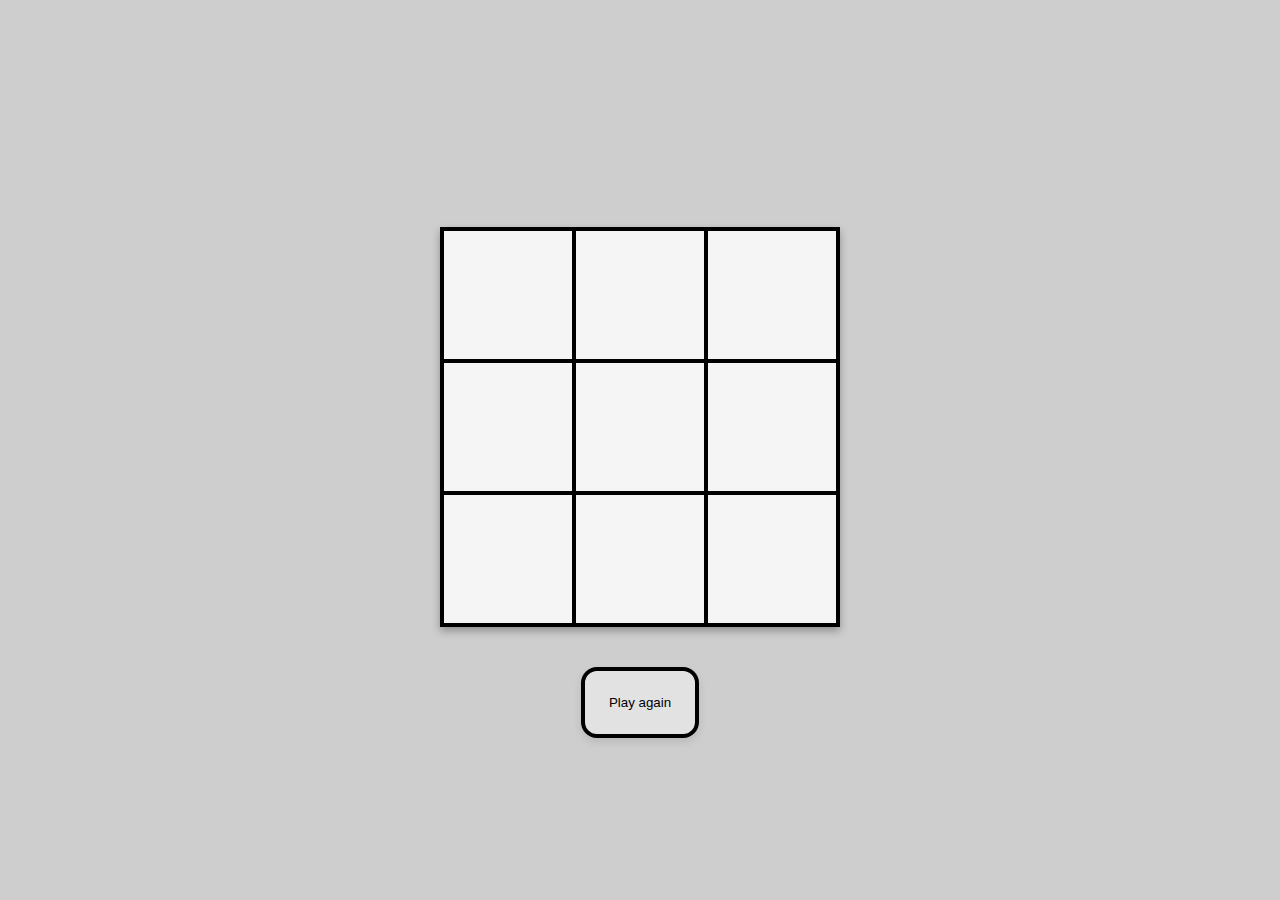
<file: index.html>
<!DOCTYPE html>
<html lang="en">
<head>
    <link rel="preconnect" href="https://fonts.googleapis.com">
<link rel="preconnect" href="https://fonts.gstatic.com" crossorigin>
<link href="https://fonts.googleapis.com/css2?family=Bitcount+Prop+Single:wght@100..900&family=Libertinus+Mono&family=Roboto:ital,wght@0,100..900;1,100..900&display=swap" rel="stylesheet">
    <meta charset="UTF-8">
    <meta name="viewport" content="width=device-width, initial-scale=1.0">
    <link rel="stylesheet" href="styles.css">
    <title>Tictactoe</title>
</head>
<body>
    
<div class="maincont">
    <Label id="winorlose"></Label>
<div id="contiks">
   
</div>
<div class="buttonskijs">

<button id="playagbtn">Play again</button>    
</div>


</div>

    <script src="logic.js"></script>
</body>
</html>
</file>
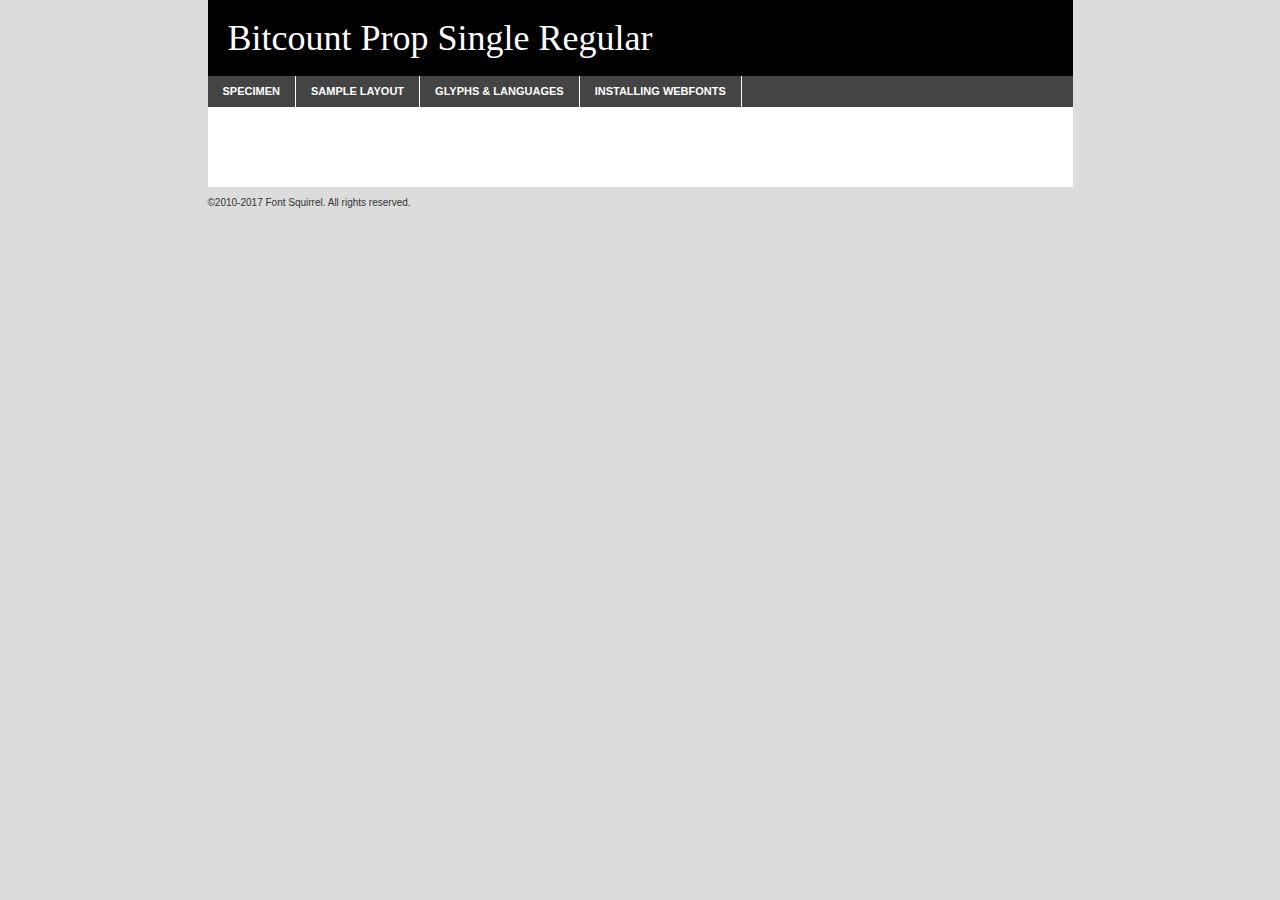
<file: fontage/bitcountpropsingle-variablefont_crsvelshelxpslntwght-demo.html>
<!DOCTYPE html PUBLIC "-//W3C//DTD XHTML 1.0 Transitional//EN"
        "http://www.w3.org/TR/xhtml1/DTD/xhtml1-transitional.dtd">

<html xmlns="http://www.w3.org/1999/xhtml" xml:lang="en" lang="en">
<head>
    <meta http-equiv="Content-Type" content="text/html; charset=utf-8"/>
    <script src="http://ajax.googleapis.com/ajax/libs/jquery/1.7.2/jquery.min.js" type="text/javascript" charset="utf-8"></script>
    <script type="text/javascript">
		(function($) {
			$.fn.easyTabs = function(option) {
				var param = jQuery.extend({ fadeSpeed: 'fast', defaultContent: 1, activeClass: 'active' }, option);
				$(this).each(function() {
					var thisId = '#' + this.id;
					if ( param.defaultContent == '' )
					{
						param.defaultContent = 1;
					}
					if ( typeof param.defaultContent == 'number' )
					{
						var defaultTab = $(thisId + ' .tabs li:eq(' + (param.defaultContent - 1) + ') a').attr('href').substr(1);
					}
					else
					{
						var defaultTab = param.defaultContent;
					}
					$(thisId + ' .tabs li a').each(function() {
						var tabToHide = $(this).attr('href').substr(1);
						$('#' + tabToHide).addClass('easytabs-tab-content');
					});
					hideAll();
					changeContent(defaultTab);

					function hideAll() {$(thisId + ' .easytabs-tab-content').hide();}

					function changeContent(tabId)
					{
						hideAll();
						$(thisId + ' .tabs li').removeClass(param.activeClass);
						$(thisId + ' .tabs li a[href=#' + tabId + ']').closest('li').addClass(param.activeClass);
						if ( param.fadeSpeed != 'none' )
						{
							$(thisId + ' #' + tabId).fadeIn(param.fadeSpeed);
						}
						else
						{
							$(thisId + ' #' + tabId).show();
						}
					}

					$(thisId + ' .tabs li').click(function() {
						var tabId = $(this).find('a').attr('href').substr(1);
						changeContent(tabId);
						return false;
					});
				});
			}
		})(jQuery);
    </script>
    <link rel="stylesheet" href="specimen_files/specimen_stylesheet.css" type="text/css" charset="utf-8"/>
    <link rel="stylesheet" href="stylesheet.css" type="text/css" charset="utf-8"/>

    <style type="text/css">
        		body {
			font-family: '';
        		}

            </style>

    <title>Bitcount Prop Single Regular Specimen</title>


    <script type="text/javascript" charset="utf-8">
		$(document).ready(function() {
			$('#container').easyTabs({ defaultContent: 1 });
		});
    </script>
</head>

<body>
<div id="container">
    <div id="header">
		Bitcount Prop Single Regular    </div>
    <ul class="tabs">
        <li><a href="#specimen">Specimen</a></li>
        <li><a href="#layout">Sample Layout</a></li>
                <li><a href="#glyphs">Glyphs &amp; Languages</a></li>
        <li><a href="#installing">Installing Webfonts</a></li>

    </ul>

    <div id="main_content">


        <div id="specimen">

            <div class="section">
                <div class="grid12 firstcol">
                    <div class="huge">AaBb</div>
                </div>
            </div>

            <div class="section">
                <div class="glyph_range">A&#x200B;B&#x200b;C&#x200b;D&#x200b;E&#x200b;F&#x200b;G&#x200b;H&#x200b;I&#x200b;J&#x200b;K&#x200b;L&#x200b;M&#x200b;N&#x200b;O&#x200b;P&#x200b;Q&#x200b;R&#x200b;S&#x200b;T&#x200b;U&#x200b;V&#x200b;W&#x200b;X&#x200b;Y&#x200b;Z&#x200b;a&#x200b;b&#x200b;c&#x200b;d&#x200b;e&#x200b;f&#x200b;g&#x200b;h&#x200b;i&#x200b;j&#x200b;k&#x200b;l&#x200b;m&#x200b;n&#x200b;o&#x200b;p&#x200b;q&#x200b;r&#x200b;s&#x200b;t&#x200b;u&#x200b;v&#x200b;w&#x200b;x&#x200b;y&#x200b;z&#x200b;1&#x200b;2&#x200b;3&#x200b;4&#x200b;5&#x200b;6&#x200b;7&#x200b;8&#x200b;9&#x200b;0&#x200b;&amp;&#x200b;.&#x200b;,&#x200b;?&#x200b;!&#x200b;&#64;&#x200b;(&#x200b;)&#x200b;#&#x200b;$&#x200b;%&#x200b;*&#x200b;+&#x200b;-&#x200b;=&#x200b;:&#x200b;;</div>
            </div>
            <div class="section">
                <div class="grid12 firstcol">
                    <table class="sample_table">
                        <tr>
                            <td>10</td>
                            <td class="size10">abcdefghijklmnopqrstuvwxyzABCDEFGHIJKLMNOPQRSTUVWXYZ0123456789abcdefghijklmnopqrstuvwxyzABCDEFGHIJKLMNOPQRSTUVWXYZ0123456789abcdefghijklmnopqrstuvwxyzABCDEFGHIJKLMNOPQRSTUVWXYZ</td>
                        </tr>
                        <tr>
                            <td>11</td>
                            <td class="size11">abcdefghijklmnopqrstuvwxyzABCDEFGHIJKLMNOPQRSTUVWXYZ0123456789abcdefghijklmnopqrstuvwxyzABCDEFGHIJKLMNOPQRSTUVWXYZ0123456789abcdefghijklmnopqrstuvwxyzABCDEFGHIJKLMNOPQRSTUVWXYZ</td>
                        </tr>
                        <tr>
                            <td>12</td>
                            <td class="size12">abcdefghijklmnopqrstuvwxyzABCDEFGHIJKLMNOPQRSTUVWXYZ0123456789abcdefghijklmnopqrstuvwxyzABCDEFGHIJKLMNOPQRSTUVWXYZ0123456789abcdefghijklmnopqrstuvwxyzABCDEFGHIJKLMNOPQRSTUVWXYZ</td>
                        </tr>
                        <tr>
                            <td>13</td>
                            <td class="size13">abcdefghijklmnopqrstuvwxyzABCDEFGHIJKLMNOPQRSTUVWXYZ0123456789abcdefghijklmnopqrstuvwxyzABCDEFGHIJKLMNOPQRSTUVWXYZ0123456789abcdefghijklmnopqrstuvwxyzABCDEFGHIJKLMNOPQRSTUVWXYZ</td>
                        </tr>
                        <tr>
                            <td>14</td>
                            <td class="size14">abcdefghijklmnopqrstuvwxyzABCDEFGHIJKLMNOPQRSTUVWXYZ0123456789abcdefghijklmnopqrstuvwxyzABCDEFGHIJKLMNOPQRSTUVWXYZ0123456789abcdefghijklmnopqrstuvwxyzABCDEFGHIJKLMNOPQRSTUVWXYZ</td>
                        </tr>
                        <tr>
                            <td>16</td>
                            <td class="size16">abcdefghijklmnopqrstuvwxyzABCDEFGHIJKLMNOPQRSTUVWXYZ0123456789abcdefghijklmnopqrstuvwxyzABCDEFGHIJKLMNOPQRSTUVWXYZ</td>
                        </tr>
                        <tr>
                            <td>18</td>
                            <td class="size18">abcdefghijklmnopqrstuvwxyzABCDEFGHIJKLMNOPQRSTUVWXYZ0123456789abcdefghijklmnopqrstuvwxyzABCDEFGHIJKLMNOPQRSTUVWXYZ</td>
                        </tr>
                        <tr>
                            <td>20</td>
                            <td class="size20">abcdefghijklmnopqrstuvwxyzABCDEFGHIJKLMNOPQRSTUVWXYZ0123456789abcdefghijklmnopqrstuvwxyzABCDEFGHIJKLMNOPQRSTUVWXYZ</td>
                        </tr>
                        <tr>
                            <td>24</td>
                            <td class="size24">abcdefghijklmnopqrstuvwxyzABCDEFGHIJKLMNOPQRSTUVWXYZ0123456789abcdefghijklmnopqrstuvwxyzABCDEFGHIJKLMNOPQRSTUVWXYZ</td>
                        </tr>
                        <tr>
                            <td>30</td>
                            <td class="size30">abcdefghijklmnopqrstuvwxyzABCDEFGHIJKLMNOPQRSTUVWXYZ0123456789abcdefghijklmnopqrstuvwxyzABCDEFGHIJKLMNOPQRSTUVWXYZ</td>
                        </tr>
                        <tr>
                            <td>36</td>
                            <td class="size36">abcdefghijklmnopqrstuvwxyzABCDEFGHIJKLMNOPQRSTUVWXYZ0123456789abcdefghijklmnopqrstuvwxyzABCDEFGHIJKLMNOPQRSTUVWXYZ</td>
                        </tr>
                        <tr>
                            <td>48</td>
                            <td class="size48">abcdefghijklmnopqrstuvwxyzABCDEFGHIJKLMNOPQRSTUVWXYZ0123456789abcdefghijklmnopqrstuvwxyzABCDEFGHIJKLMNOPQRSTUVWXYZ</td>
                        </tr>
                        <tr>
                            <td>60</td>
                            <td class="size60">abcdefghijklmnopqrstuvwxyzABCDEFGHIJKLMNOPQRSTUVWXYZ0123456789abcdefghijklmnopqrstuvwxyzABCDEFGHIJKLMNOPQRSTUVWXYZ</td>
                        </tr>
                        <tr>
                            <td>72</td>
                            <td class="size72">abcdefghijklmnopqrstuvwxyzABCDEFGHIJKLMNOPQRSTUVWXYZ0123456789abcdefghijklmnopqrstuvwxyzABCDEFGHIJKLMNOPQRSTUVWXYZ</td>
                        </tr>
                        <tr>
                            <td>90</td>
                            <td class="size90">abcdefghijklmnopqrstuvwxyzABCDEFGHIJKLMNOPQRSTUVWXYZ0123456789abcdefghijklmnopqrstuvwxyzABCDEFGHIJKLMNOPQRSTUVWXYZ</td>
                        </tr>
                    </table>

                </div>

            </div>


            <div class="section" id="bodycomparison">


                <div id="xheight">
                    <div class="fontbody">&#x25FC;&#x25FC;&#x25FC;&#x25FC;&#x25FC;&#x25FC;&#x25FC;&#x25FC;&#x25FC;&#x25FC;&#x25FC;&#x25FC;&#x25FC;&#x25FC;&#x25FC;&#x25FC;&#x25FC;&#x25FC;&#x25FC;&#x25FC;&#x25FC;&#x25FC;&#x25FC;&#x25FC;&#x25FC;&#x25FC;&#x25FC;&#x25FC;&#x25FC;&#x25FC;&#x25FC;&#x25FC;&#x25FC;&#x25FC;&#x25FC;&#x25FC;&#x25FC;&#x25FC;&#x25FC;&#x25FC;&#x25FC;&#x25FC;&#x25FC;&#x25FC;&#x25FC;&#x25FC;&#x25FC;&#x25FC;&#x25FC;&#x25FC;&#x25FC;&#x25FC;&#x25FC;&#x25FC;&#x25FC;&#x25FC;&#x25FC;&#x25FC;&#x25FC;&#x25FC;&#x25FC;&#x25FC;&#x25FC;&#x25FC;&#x25FC;&#x25FC;&#x25FC;&#x25FC;&#x25FC;&#x25FC;&#x25FC;&#x25FC;&#x25FC;&#x25FC;&#x25FC;&#x25FC;&#x25FC;&#x25FC;&#x25FC;&#x25FC;&#x25FC;&#x25FC;&#x25FC;&#x25FC;&#x25FC;&#x25FC;&#x25FC;&#x25FC;&#x25FC;&#x25FC;&#x25FC;&#x25FC;&#x25FC;&#x25FC;&#x25FC;&#x25FC;&#x25FC;&#x25FC;&#x25FC;body</div>
                    <div class="arialbody">body</div>
                    <div class="verdanabody">body</div>
                    <div class="georgiabody">body</div>
                </div>
                <div class="fontbody" style="z-index:1">
                    body<span>Bitcount Prop Single Regular</span>
                </div>
                <div class="arialbody" style="z-index:1">
                    body<span>Arial</span>
                </div>
                <div class="verdanabody" style="z-index:1">
                    body<span>Verdana</span>
                </div>
                <div class="georgiabody" style="z-index:1">
                    body<span>Georgia</span>
                </div>


            </div>


            <div class="section psample psample_row1" id="">

                <div class="grid2 firstcol">
                    <p class="size10"><span>10.</span>Aenean lacinia bibendum nulla sed consectetur. Fusce dapibus, tellus ac cursus commodo, tortor mauris condimentum nibh, ut fermentum massa justo sit amet risus. Nullam id dolor id nibh ultricies vehicula ut id elit. Cum sociis natoque penatibus et magnis dis parturient montes, nascetur ridiculus mus. Nulla vitae elit libero, a pharetra augue.</p>

                </div>
                <div class="grid3">
                    <p class="size11"><span>11.</span>Aenean lacinia bibendum nulla sed consectetur. Fusce dapibus, tellus ac cursus commodo, tortor mauris condimentum nibh, ut fermentum massa justo sit amet risus. Nullam id dolor id nibh ultricies vehicula ut id elit. Cum sociis natoque penatibus et magnis dis parturient montes, nascetur ridiculus mus. Nulla vitae elit libero, a pharetra augue.</p>

                </div>
                <div class="grid3">
                    <p class="size12"><span>12.</span>Aenean lacinia bibendum nulla sed consectetur. Fusce dapibus, tellus ac cursus commodo, tortor mauris condimentum nibh, ut fermentum massa justo sit amet risus. Nullam id dolor id nibh ultricies vehicula ut id elit. Cum sociis natoque penatibus et magnis dis parturient montes, nascetur ridiculus mus. Nulla vitae elit libero, a pharetra augue.</p>

                </div>
                <div class="grid4">
                    <p class="size13"><span>13.</span>Aenean lacinia bibendum nulla sed consectetur. Fusce dapibus, tellus ac cursus commodo, tortor mauris condimentum nibh, ut fermentum massa justo sit amet risus. Nullam id dolor id nibh ultricies vehicula ut id elit. Cum sociis natoque penatibus et magnis dis parturient montes, nascetur ridiculus mus. Nulla vitae elit libero, a pharetra augue.</p>

                </div>
                <div class="white_blend"></div>

            </div>
            <div class="section psample psample_row2" id="">
                <div class="grid3 firstcol">
                    <p class="size14"><span>14.</span>Aenean lacinia bibendum nulla sed consectetur. Fusce dapibus, tellus ac cursus commodo, tortor mauris condimentum nibh, ut fermentum massa justo sit amet risus. Nullam id dolor id nibh ultricies vehicula ut id elit. Cum sociis natoque penatibus et magnis dis parturient montes, nascetur ridiculus mus. Nulla vitae elit libero, a pharetra augue.</p>

                </div>
                <div class="grid4">
                    <p class="size16"><span>16.</span>Aenean lacinia bibendum nulla sed consectetur. Fusce dapibus, tellus ac cursus commodo, tortor mauris condimentum nibh, ut fermentum massa justo sit amet risus. Nullam id dolor id nibh ultricies vehicula ut id elit. Cum sociis natoque penatibus et magnis dis parturient montes, nascetur ridiculus mus. Nulla vitae elit libero, a pharetra augue.</p>

                </div>
                <div class="grid5">
                    <p class="size18"><span>18.</span>Aenean lacinia bibendum nulla sed consectetur. Fusce dapibus, tellus ac cursus commodo, tortor mauris condimentum nibh, ut fermentum massa justo sit amet risus. Nullam id dolor id nibh ultricies vehicula ut id elit. Cum sociis natoque penatibus et magnis dis parturient montes, nascetur ridiculus mus. Nulla vitae elit libero, a pharetra augue.</p>

                </div>

                <div class="white_blend"></div>

            </div>

            <div class="section psample psample_row3" id="">
                <div class="grid5 firstcol">
                    <p class="size20"><span>20.</span>Aenean lacinia bibendum nulla sed consectetur. Fusce dapibus, tellus ac cursus commodo, tortor mauris condimentum nibh, ut fermentum massa justo sit amet risus. Nullam id dolor id nibh ultricies vehicula ut id elit. Cum sociis natoque penatibus et magnis dis parturient montes, nascetur ridiculus mus. Nulla vitae elit libero, a pharetra augue.</p>
                </div>
                <div class="grid7">
                    <p class="size24"><span>24.</span>Aenean lacinia bibendum nulla sed consectetur. Fusce dapibus, tellus ac cursus commodo, tortor mauris condimentum nibh, ut fermentum massa justo sit amet risus. Nullam id dolor id nibh ultricies vehicula ut id elit. Cum sociis natoque penatibus et magnis dis parturient montes, nascetur ridiculus mus. Nulla vitae elit libero, a pharetra augue.</p>
                </div>

                <div class="white_blend"></div>

            </div>

            <div class="section psample psample_row4" id="">
                <div class="grid12 firstcol">
                    <p class="size30"><span>30.</span>Aenean lacinia bibendum nulla sed consectetur. Fusce dapibus, tellus ac cursus commodo, tortor mauris condimentum nibh, ut fermentum massa justo sit amet risus. Nullam id dolor id nibh ultricies vehicula ut id elit. Cum sociis natoque penatibus et magnis dis parturient montes, nascetur ridiculus mus. Nulla vitae elit libero, a pharetra augue.</p>
                </div>
                <div class="white_blend"></div>

            </div>


            <div class="section psample psample_row1 fullreverse">
                <div class="grid2 firstcol">
                    <p class="size10"><span>10.</span>Aenean lacinia bibendum nulla sed consectetur. Fusce dapibus, tellus ac cursus commodo, tortor mauris condimentum nibh, ut fermentum massa justo sit amet risus. Nullam id dolor id nibh ultricies vehicula ut id elit. Cum sociis natoque penatibus et magnis dis parturient montes, nascetur ridiculus mus. Nulla vitae elit libero, a pharetra augue.</p>

                </div>
                <div class="grid3">
                    <p class="size11"><span>11.</span>Aenean lacinia bibendum nulla sed consectetur. Fusce dapibus, tellus ac cursus commodo, tortor mauris condimentum nibh, ut fermentum massa justo sit amet risus. Nullam id dolor id nibh ultricies vehicula ut id elit. Cum sociis natoque penatibus et magnis dis parturient montes, nascetur ridiculus mus. Nulla vitae elit libero, a pharetra augue.</p>

                </div>
                <div class="grid3">
                    <p class="size12"><span>12.</span>Aenean lacinia bibendum nulla sed consectetur. Fusce dapibus, tellus ac cursus commodo, tortor mauris condimentum nibh, ut fermentum massa justo sit amet risus. Nullam id dolor id nibh ultricies vehicula ut id elit. Cum sociis natoque penatibus et magnis dis parturient montes, nascetur ridiculus mus. Nulla vitae elit libero, a pharetra augue.</p>

                </div>
                <div class="grid4">
                    <p class="size13"><span>13.</span>Aenean lacinia bibendum nulla sed consectetur. Fusce dapibus, tellus ac cursus commodo, tortor mauris condimentum nibh, ut fermentum massa justo sit amet risus. Nullam id dolor id nibh ultricies vehicula ut id elit. Cum sociis natoque penatibus et magnis dis parturient montes, nascetur ridiculus mus. Nulla vitae elit libero, a pharetra augue.</p>

                </div>
                <div class="black_blend"></div>

            </div>

            <div class="section psample psample_row2 fullreverse">
                <div class="grid3 firstcol">
                    <p class="size14"><span>14.</span>Aenean lacinia bibendum nulla sed consectetur. Fusce dapibus, tellus ac cursus commodo, tortor mauris condimentum nibh, ut fermentum massa justo sit amet risus. Nullam id dolor id nibh ultricies vehicula ut id elit. Cum sociis natoque penatibus et magnis dis parturient montes, nascetur ridiculus mus. Nulla vitae elit libero, a pharetra augue.</p>

                </div>
                <div class="grid4">
                    <p class="size16"><span>16.</span>Aenean lacinia bibendum nulla sed consectetur. Fusce dapibus, tellus ac cursus commodo, tortor mauris condimentum nibh, ut fermentum massa justo sit amet risus. Nullam id dolor id nibh ultricies vehicula ut id elit. Cum sociis natoque penatibus et magnis dis parturient montes, nascetur ridiculus mus. Nulla vitae elit libero, a pharetra augue.</p>

                </div>
                <div class="grid5">
                    <p class="size18"><span>18.</span>Aenean lacinia bibendum nulla sed consectetur. Fusce dapibus, tellus ac cursus commodo, tortor mauris condimentum nibh, ut fermentum massa justo sit amet risus. Nullam id dolor id nibh ultricies vehicula ut id elit. Cum sociis natoque penatibus et magnis dis parturient montes, nascetur ridiculus mus. Nulla vitae elit libero, a pharetra augue.</p>

                </div>
                <div class="black_blend"></div>

            </div>

            <div class="section psample fullreverse psample_row3" id="">
                <div class="grid5 firstcol">
                    <p class="size20"><span>20.</span>Aenean lacinia bibendum nulla sed consectetur. Fusce dapibus, tellus ac cursus commodo, tortor mauris condimentum nibh, ut fermentum massa justo sit amet risus. Nullam id dolor id nibh ultricies vehicula ut id elit. Cum sociis natoque penatibus et magnis dis parturient montes, nascetur ridiculus mus. Nulla vitae elit libero, a pharetra augue.</p>
                </div>
                <div class="grid7">
                    <p class="size24"><span>24.</span>Aenean lacinia bibendum nulla sed consectetur. Fusce dapibus, tellus ac cursus commodo, tortor mauris condimentum nibh, ut fermentum massa justo sit amet risus. Nullam id dolor id nibh ultricies vehicula ut id elit. Cum sociis natoque penatibus et magnis dis parturient montes, nascetur ridiculus mus. Nulla vitae elit libero, a pharetra augue.</p>
                </div>

                <div class="black_blend"></div>

            </div>

            <div class="section psample fullreverse psample_row4" id="" style="border-bottom: 20px #000 solid;">
                <div class="grid12 firstcol">
                    <p class="size30"><span>30.</span>Aenean lacinia bibendum nulla sed consectetur. Fusce dapibus, tellus ac cursus commodo, tortor mauris condimentum nibh, ut fermentum massa justo sit amet risus. Nullam id dolor id nibh ultricies vehicula ut id elit. Cum sociis natoque penatibus et magnis dis parturient montes, nascetur ridiculus mus. Nulla vitae elit libero, a pharetra augue.</p>
                </div>
                <div class="black_blend"></div>

            </div>


        </div>

        <div id="layout">

            <div class="section">

                <div class="grid12 firstcol">
                    <h1>Lorem Ipsum Dolor</h1>
                    <h2>Etiam porta sem malesuada magna mollis euismod</h2>

                    <p class="byline">By <a href="#link">Aenean Lacinia</a></p>
                </div>
            </div>
            <div class="section">
                <div class="grid8 firstcol">
                    <p class="large">Donec sed odio dui. Morbi leo risus, porta ac consectetur ac, vestibulum at eros. Fusce dapibus, tellus ac cursus commodo, tortor mauris condimentum nibh, ut fermentum massa justo sit amet risus. </p>


                    <h3>Pellentesque ornare sem</h3>

                    <p>Maecenas sed diam eget risus varius blandit sit amet non magna. Maecenas faucibus mollis interdum. Donec ullamcorper nulla non metus auctor fringilla. Nullam id dolor id nibh ultricies vehicula ut id elit. Nullam id dolor id nibh ultricies vehicula ut id elit. </p>

                    <p>Aenean eu leo quam. Pellentesque ornare sem lacinia quam venenatis vestibulum. Lorem ipsum dolor sit amet, consectetur adipiscing elit. Cum sociis natoque penatibus et magnis dis parturient montes, nascetur ridiculus mus. </p>

                    <p>Nulla vitae elit libero, a pharetra augue. Praesent commodo cursus magna, vel scelerisque nisl consectetur et. Aenean lacinia bibendum nulla sed consectetur. </p>

                    <p>Nullam quis risus eget urna mollis ornare vel eu leo. Nullam quis risus eget urna mollis ornare vel eu leo. Maecenas sed diam eget risus varius blandit sit amet non magna. Donec ullamcorper nulla non metus auctor fringilla. </p>

                    <h3>Cras mattis consectetur</h3>

                    <p>Aenean eu leo quam. Pellentesque ornare sem lacinia quam venenatis vestibulum. Aenean lacinia bibendum nulla sed consectetur. Integer posuere erat a ante venenatis dapibus posuere velit aliquet. Cras mattis consectetur purus sit amet fermentum. </p>

                    <p>Nullam id dolor id nibh ultricies vehicula ut id elit. Nullam quis risus eget urna mollis ornare vel eu leo. Cras mattis consectetur purus sit amet fermentum.</p>
                </div>

                <div class="grid4 sidebar">

                    <div class="box reverse">
                        <p class="last">Nullam quis risus eget urna mollis ornare vel eu leo. Donec ullamcorper nulla non metus auctor fringilla. Cras mattis consectetur purus sit amet fermentum. Sed posuere consectetur est at lobortis. Lorem ipsum dolor sit amet, consectetur adipiscing elit. </p>
                    </div>

                    <p class="caption">Maecenas sed diam eget risus varius.</p>

                    <p>Vestibulum id ligula porta felis euismod semper. Integer posuere erat a ante venenatis dapibus posuere velit aliquet. Vestibulum id ligula porta felis euismod semper. Sed posuere consectetur est at lobortis. Maecenas sed diam eget risus varius blandit sit amet non magna. Fusce dapibus, tellus ac cursus commodo, tortor mauris condimentum nibh, ut fermentum massa justo sit amet risus. </p>


                    <p>Duis mollis, est non commodo luctus, nisi erat porttitor ligula, eget lacinia odio sem nec elit. Aenean lacinia bibendum nulla sed consectetur. Vivamus sagittis lacus vel augue laoreet rutrum faucibus dolor auctor. Aenean lacinia bibendum nulla sed consectetur. Nullam quis risus eget urna mollis ornare vel eu leo. </p>

                    <p>Praesent commodo cursus magna, vel scelerisque nisl consectetur et. Donec ullamcorper nulla non metus auctor fringilla. Maecenas faucibus mollis interdum. Fusce dapibus, tellus ac cursus commodo, tortor mauris condimentum nibh, ut fermentum massa justo sit amet risus. </p>

                </div>
            </div>

        </div>


		

        <div id="glyphs">
            <div class="section">
                <div class="grid12 firstcol">

                    <h1>Language Support</h1>
                    <p>The subset of Bitcount Prop Single Regular in this kit supports the following languages:<br/>

						<em>This font does not fully support any language.</em>                    </p>
                    <h1>Glyph Chart</h1>
                    <p>The subset of Bitcount Prop Single Regular in this kit includes all the glyphs listed below. Unicode entities are included above each glyph to help you insert individual characters into your layout.</p>
                    <div id="glyph_chart">

						                    </div>
                </div>


            </div>
        </div>


        <div id="specs">

        </div>

        <div id="installing">
            <div class="section">
                <div class="grid7 firstcol">
                    <h1>Installing Webfonts</h1>

                    <p>Webfonts are supported by all major browser platforms but not all in the same way. There are currently four different font formats that must be included in order to target all browsers. This includes TTF, WOFF, EOT and SVG.</p>

                    <h2>1. Upload your webfonts</h2>
                    <p>You must upload your webfont kit to your website. They should be in or near the same directory as your CSS files.</p>

                    <h2>2. Include the webfont stylesheet</h2>
                    <p>A special CSS @font-face declaration helps the various browsers select the appropriate font it needs without causing you a bunch of headaches. Learn more about this syntax by reading the <a href="https://www.fontspring.com/blog/further-hardening-of-the-bulletproof-syntax">Fontspring blog post</a> about it. The code for it is as follows:</p>


                    <code>
                        @font-face{
                        font-family: 'MyWebFont';
                        src: url('WebFont.eot');
                        src: url('WebFont.eot?#iefix') format('embedded-opentype'),
                        url('WebFont.woff') format('woff'),
                        url('WebFont.ttf') format('truetype'),
                        url('WebFont.svg#webfont') format('svg');
                        }
                    </code>

                    <p>We've already gone ahead and generated the code for you. All you have to do is link to the stylesheet in your HTML, like this:</p>
                    <code>&lt;link rel=&quot;stylesheet&quot; href=&quot;stylesheet.css&quot; type=&quot;text/css&quot; charset=&quot;utf-8&quot; /&gt;</code>

                    <h2>3. Modify your own stylesheet</h2>
                    <p>To take advantage of your new fonts, you must tell your stylesheet to use them. Look at the original @font-face declaration above and find the property called "font-family." The name linked there will be what you use to reference the font. Prepend that webfont name to the font stack in the "font-family" property, inside the selector you want to change. For example:</p>
                    <code>p { font-family: 'WebFont', Arial, sans-serif; }</code>

                    <h2>4. Test</h2>
                    <p>Getting webfonts to work cross-browser <em>can</em> be tricky. Use the information in the sidebar to help you if you find that fonts aren't loading in a particular browser.</p>
                </div>

                <div class="grid5 sidebar">
                    <div class="box">
                        <h2>Troubleshooting<br/>Font-Face Problems</h2>
                        <p>Having trouble getting your webfonts to load in your new website? Here are some tips to sort out what might be the problem.</p>

                        <h3>Fonts not showing in any browser</h3>

                        <p>This sounds like you need to work on the plumbing. You either did not upload the fonts to the correct directory, or you did not link the fonts properly in the CSS. If you've confirmed that all this is correct and you still have a problem, take a look at your .htaccess file and see if requests are getting intercepted.</p>

                        <h3>Fonts not loading in iPhone or iPad</h3>

                        <p>The most common problem here is that you are serving the fonts from an IIS server. IIS refuses to serve files that have unknown MIME types. If that is the case, you must set the MIME type for SVG to "image/svg+xml" in the server settings. Follow these instructions from Microsoft if you need help.</p>

                        <h3>Fonts not loading in Firefox</h3>

                        <p>The primary reason for this failure? You are still using a version Firefox older than 3.5. So upgrade already! If that isn't it, then you are very likely serving fonts from a different domain. Firefox requires that all font assets be served from the same domain. Lastly it is possible that you need to add WOFF to your list of MIME types (if you are serving via IIS.)</p>

                        <h3>Fonts not loading in IE</h3>

                        <p>Are you looking at Internet Explorer on an actual Windows machine or are you cheating by using a service like Adobe BrowserLab? Many of these screenshot services do not render @font-face for IE. Best to test it on a real machine.</p>

                        <h3>Fonts not loading in IE9</h3>

                        <p>IE9, like Firefox, requires that fonts be served from the same domain as the website. Make sure that is the case.</p>
                    </div>
                </div>
            </div>

        </div>

    </div>
    <div id="footer">
        <p>&copy;2010-2017 Font Squirrel. All rights reserved.</p>
    </div>
</div>
</body>
</html>
</file>
<file: styles.css>
.libertinus-mono-regular {
  font-family: "Libertinus Mono", monospace;
  font-weight: 400;
  font-style: normal;
}

* {
  margin: 0;
  padding: 0;
  box-sizing: border-box;
}

html, body {
  height: 100vh;
  width: 100vw;
  font-family: sans-serif;
  line-height: 1.5;
  background-color: rgb(206, 206, 206);
}

img, picture, video, canvas, svg {
  display: block;
  max-width: 100%;
}



a {
  text-decoration: none;
  color: inherit;
}

ul, ol {
  list-style: none;
}
.maincont{
width: 100vw;
height: 100vh;
display: flex;
justify-content: center;
align-items: center;
flex-direction: column;
}
#contiks{
    border: 2px solid black;
width: 25rem;
height: 25rem;
display: grid;
grid-template-columns: 1fr 1fr 1fr;
grid-template-rows: 1fr 1fr 1fr ;
box-shadow: 0 4px 8px rgba(0, 0, 0, 0.3);
background-color: whitesmoke;
}
.squares{
    border: solid black 2px;
   cursor: pointer;
   display: flex;
   justify-content: center;
   align-items: center;
   font-size: 3rem;
}
.squares:hover{
    background-color: rgb(189, 189, 189);
}
#winorlose{
    font-size: 2rem;
    margin-bottom: 4rem;
    font-family: "Libertinus Mono";
}
#playagbtn{
  padding: 1.5rem;
  margin-top: 2.5rem;

  border-radius: 1rem;
  background-color: rgb(226, 226, 226);
  box-shadow: 0 4px 8px rgba(0, 0, 0, 0.1);
border: 4px solid black;
}
#playagbtn:hover{
  background-color: rgb(183, 183, 183);
  cursor: pointer;
  
}
</file>
<file: fontage/stylesheet.css>
/*! Generated by Font Squirrel (https://www.fontsquirrel.com) on July 28, 2025 */
</file>
<file: fontage/specimen_files/specimen_stylesheet.css>
@import url('grid_12-825-55-15.css');

/*  
	CSS Reset by Eric Meyer - Released under Public Domain
    http://meyerweb.com/eric/tools/css/reset/
*/
html, body, div, span, applet, object, iframe,
h1, h2, h3, h4, h5, h6, p, blockquote, pre,
a, abbr, acronym, address, big, cite, code,
del, dfn, em, font, img, ins, kbd, q, s, samp,
small, strike, strong, sub, sup, tt, var,
b, u, i, center, dl, dt, dd, ol, ul, li,
fieldset, form, label, legend, table,
caption, tbody, tfoot, thead, tr, th, td {
	margin:         0;
	padding:        0;
	border:         0;
	outline:        0;
	font-size:      100%;
	vertical-align: baseline;
	background:     transparent;
}

body {
	line-height: 1;
}

ol, ul {
	list-style: none;
}

blockquote, q {
	quotes: none;
}

blockquote:before, blockquote:after,
q:before, q:after {
	content: '';
	content: none;
}

:focus {
	outline: 0;
}

ins {
	text-decoration: none;
}

del {
	text-decoration: line-through;
}

table {
	border-collapse: collapse;
	border-spacing:  0;
}


body {
	color:            #000;
	background-color: #dcdcdc;
}

a {
	text-decoration: none;
	color:           #1883ba;
}

h1 {
	font-size:     32px;
	font-weight:   normal;
	font-style:    normal;
	margin-bottom: 18px;
}

h2 {
	font-size: 18px;
}

#container {
	width:  865px;
	margin: 0px auto;
}


#header {
	padding:          20px;
	font-size:        36px;
	background-color: #000;
	color:            #fff;
}

#header span {
	color: #666;
}

#main_content {
	background-color: #fff;
	padding:          60px 20px 20px;
}


#footer p {
	margin:         0;
	padding-top:    10px;
	padding-bottom: 50px;
	color:          #333;
	font:           10px Arial, sans-serif;
}

.tabs {
	width:            100%;
	height:           31px;
	background-color: #444;
}

.tabs li {
	float:            left;
	margin:           0;
	overflow:         hidden;
	background-color: #444;
}

.tabs li a {
	display:         block;
	color:           #fff;
	text-decoration: none;
	font:            bold 11px/11px 'Arial';
	text-transform:  uppercase;
	padding:         10px 15px;
	border-right:    1px solid #fff;
}

.tabs li a:hover {
	background-color: #00b3ff;

}

.tabs li.active a {
	color:            #000;
	background-color: #fff;
}


div.huge {

	font-size:      300px;
	line-height:    1em;
	padding:        0;
	letter-spacing: -.02em;
	overflow:       hidden;
}

div.glyph_range {
	font-size:   72px;
	line-height: 1.1em;
}

.size10 {
	font-size: 10px;
}

.size11 {
	font-size: 11px;
}

.size12 {
	font-size: 12px;
}

.size13 {
	font-size: 13px;
}

.size14 {
	font-size: 14px;
}

.size16 {
	font-size: 16px;
}

.size18 {
	font-size: 18px;
}

.size20 {
	font-size: 20px;
}

.size24 {
	font-size: 24px;
}

.size30 {
	font-size: 30px;
}

.size36 {
	font-size: 36px;
}

.size48 {
	font-size: 48px;
}

.size60 {
	font-size: 60px;
}

.size72 {
	font-size: 72px;
}

.size90 {
	font-size: 90px;
}


.psample_row1 {
	height: 120px;
}

.psample_row1 {
	height: 120px;
}

.psample_row2 {
	height: 160px;
}

.psample_row3 {
	height: 160px;
}

.psample_row4 {
	height: 160px;
}

.psample {
	overflow: hidden;
	position: relative;
}

.psample p {
	line-height: 1.3em;
	display:     block;
	overflow:    hidden;
	margin:      0;
}

.psample span {
	margin-right: .5em;
}

.white_blend {
	width:            100%;
	height:           61px;
	background-image: url([data-uri]);
	position:         absolute;
	bottom:           0;
}

.black_blend {
	width:            100%;
	height:           61px;
	background-image: url([data-uri]);
	position:         absolute;
	bottom:           0;
}

.fullreverse {
	background:    #000 !important;
	color:         #fff !important;
	margin-left:   -20px;
	padding-left:  20px;
	margin-right:  -20px;
	padding-right: 20px;
	padding:       20px;
	margin-bottom: 0;
}


.sample_table td {
	padding-top:    3px;
	padding-bottom: 5px;
	padding-left:   5px;
	vertical-align: middle;
	line-height:    1.2em;
}

.sample_table td:first-child {
	background-color: #eee;
	text-align:       right;
	padding-right:    5px;
	padding-left:     0;
	padding:          5px;
	font:             11px/12px 'Courier New', Courier, mono;
}

code {
	white-space:      pre;
	background-color: #eee;
	display:          block;
	padding:          10px;
	margin-bottom:    18px;
	overflow:         auto;
}


.bottom, .last {
	margin-bottom:  0 !important;
	padding-bottom: 0 !important;
}

.box {
	padding:       18px;
	margin-bottom: 18px;
	background:    #eee;
}

.reverse, .reversed {
	background: #000 !important;
	color:      #fff !important;
	border:     none !important;
}

#bodycomparison {
	position:    relative;
	overflow:    hidden;
	font-size:   72px;
	height:      90px;
	white-space: nowrap;
}

#bodycomparison div {
	font-size:   72px;
	line-height: 90px;
	display:     inline;
	margin:      0 15px 0 0;
	padding:     0;
}

#bodycomparison div span {
	font:     10px Arial;
	position: absolute;
	left:     0;
}

#xheight {
	float:       none;
	position:    absolute;
	color:       #d9f3ff;
	font-size:   72px;
	line-height: 90px;
}

.fontbody {
	position: relative;
}

.arialbody {
	font-family: Arial;
	position:    relative;
}

.verdanabody {
	font-family: Verdana;
	position:    relative;
}

.georgiabody {
	font-family: Georgia;
	position:    relative;
}

/* @group Layout page
 */

#layout h1 {
	font-size:   36px;
	line-height: 42px;
	font-weight: normal;
	font-style:  normal;
}

#layout h2 {
	font-size:   24px;
	line-height: 23px;
	font-weight: normal;
	font-style:  normal;
}

#layout h3 {
	font-size:   22px;
	line-height: 1.4em;
	margin-top:  1em;
	font-weight: normal;
	font-style:  normal;
}


#layout p.byline {
	font-size:     12px;
	margin-top:    18px;
	line-height:   12px;
	margin-bottom: 0;
}

#layout p {
	font-size:     14px;
	line-height:   21px;
	margin-bottom: .5em;
}

#layout p.large {
	font-size:   18px;
	line-height: 26px;
}

#layout .sidebar p {
	font-size:   12px;
	line-height: 1.4em;
}

#layout p.caption {
	font-size:     10px;
	margin-top:    -16px;
	margin-bottom: 18px;
}

/* @end */

/* @group Glyphs */

#glyph_chart div {
	background-color: #d9f3ff;
	color:            black;
	float:            left;
	font-size:        36px;
	height:           1.2em;
	line-height:      1.2em;
	margin-bottom:    1px;
	margin-right:     1px;
	text-align:       center;
	width:            1.2em;
	position:         relative;
	padding:          .6em .2em .2em;
}

#glyph_chart div p {
	position:         absolute;
	left:             0;
	top:              0;
	display:          block;
	text-align:       center;
	font:             bold 9px Arial, sans-serif;
	background-color: #3a768f;
	width:            100%;
	color:            #fff;
	padding:          2px 0;
}


#glyphs h1 {
	font-family: Arial, sans-serif;
}

/* @end */

/* @group Installing */

#installing {
	font: 13px Arial, sans-serif;
}

#installing p,
#glyphs p {
	line-height:   1.2em;
	margin-bottom: 18px;
	font:          13px Arial, sans-serif;
}


#installing h3 {
	font-size:  15px;
	margin-top: 18px;
}

/* @end */

#rendering h1 {
	font-family: Arial, sans-serif;
}

.render_table td {
	font:           11px 'Courier New', Courier, mono;
	vertical-align: middle;
}
</file>
